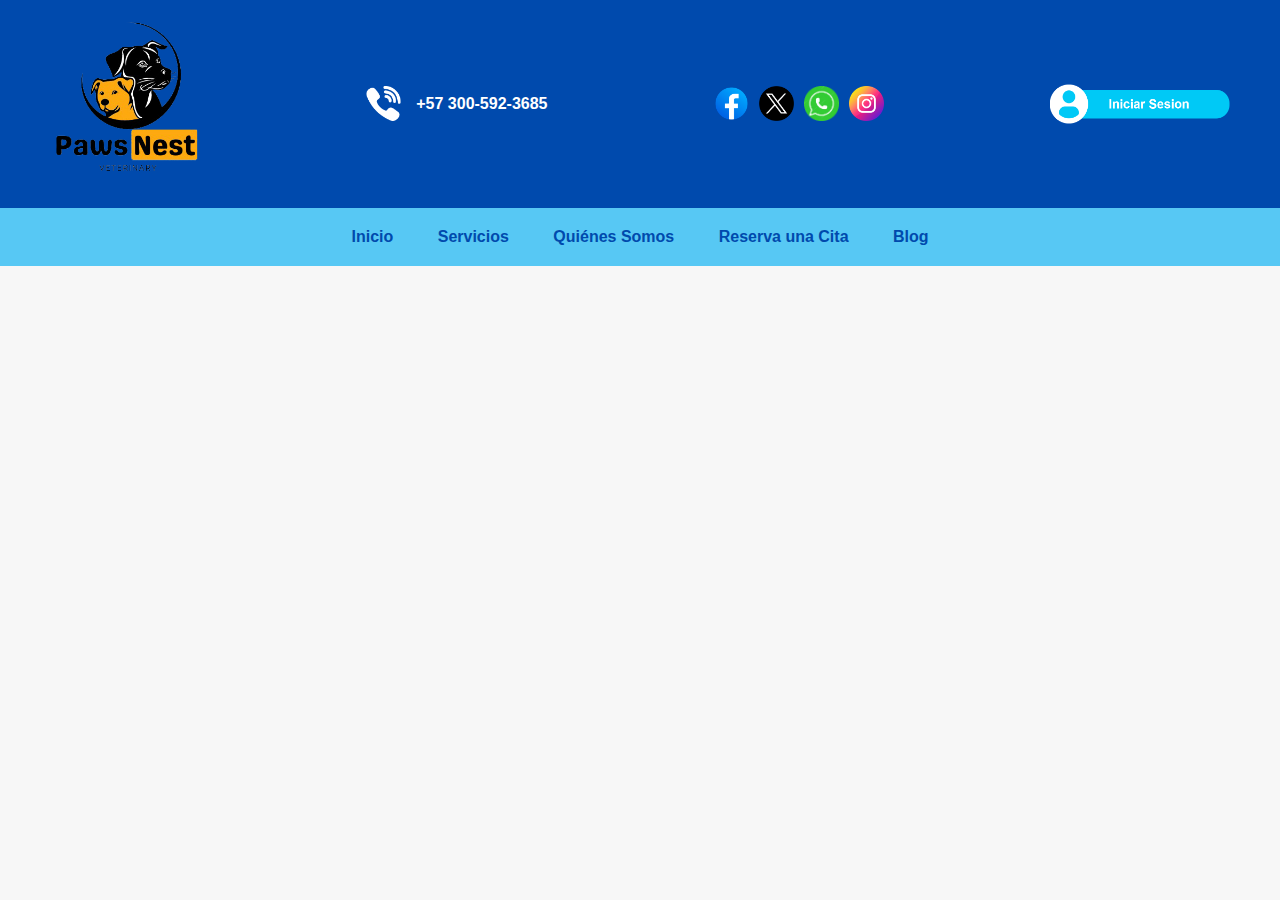
<file: blog.html>
<!DOCTYPE html>
<html lang="en">
<head>
    <meta charset="UTF-8">
    <meta name="viewport" content="width=device-width, initial-scale=1.0">
    <title>PAWS NEST VETERINARY</title>
    <link rel="shortcut icon" href="img/Logo.png" type="image/x-icon">
    <link rel="stylesheet" href="blog.css">
</head>
<body>
    <header>
        <div class="ladoAzul">
            <div class="logoVet">
                <img src="img/Logo.png" alt="Logo">
            </div>
            
            <div class="Redes">
                <img src="img/Telefono.png" alt="Telefono">
                <span class="Numero">+57 300-592-3685</span>
            </div>
            <div class="Redes">
                <img src="img/Facebook.png" alt="Facebook">
                <img src="img/Twitter.png" alt="Twitter">
                <img src="img/WhatsApp.png" alt="WhatsApp">
                <img src="img/Instagram.png" alt="Instagram">
            </div>
            <img class="Usuario" src="img/IniciarSesion.png" alt="Usuario" width="100px">
        </div>
    </header>
    <input type="checkbox" id="check" ">
    <label for="check" class="mostrar-menu">
        &#8801  
    </label>
    <nav class="opciones">
        <a href="index.html">Inicio</a>
        <a href="servicios.html">Servicios</a>
        <a href="quienesSomos.html">Quiénes Somos</a>
        <a href="reservarCita.html">Reserva una Cita</a>
        <a href="">Blog</a>
        <label for="check" class="esconder-menu">
            &#215
        </label>
    </nav>

        
</body>
</html>
</file>
<file: blog.css>
* {
    margin: 0;
    padding: 0;
    box-sizing: border-box;
}

body {
    font-family: Arial, sans-serif;
    background-color: #F7F7F7;
    max-width: 100%;
    margin: 0;
}

header {
    background-color: #004AAD;
    padding: 10px;
}

.ladoAzul {
    display: flex;
    justify-content: space-between;
    align-items: center;
    flex-wrap: wrap;
    padding: 10px;
    max-width: 1200px;
    margin: auto;
}

.logoVet img {
    width: 100%;
    max-width: 150px;
}

.Redes {
    display: flex;
    align-items: center;
}

.Redes img {
    width: 35px;
    margin: 0 5px;
}

.Numero {
    color: #FFF;
    font-weight: bold;
    margin-left: 10px;
}

.Usuario {
    width: 180px;
}

.opciones {
    background-color: #57C8F4;
    text-align: center;
    padding: 10px 0;
}

.mostrar-menu,
.esconder-menu {
    font-size: 30px;
    cursor: pointer;
    display: none;
    transition: 0.4s;
}

.mostrar-menu {
    order: 1;
}


#check {
    display: none;
}

.opciones a {
    display: inline-block;
    color: #004AAD;
    padding: 10px 20px;
    text-decoration: none;
    font-weight: bold;
    font-size: 16px;

}

.opciones a:hover {
    transform: scale(1.1);
    color: #FFF;
    background-color: #004AAD;
    border-radius: 20px;
}





/*RESPONSIVE*/
@media(max-width:768px) {

    .mostrar-menu,
    .esconder-menu {
        display: block;
    }

    .ladoAzul {
        justify-content: space-between;
        flex-direction: column;
    }

    .Redes {
        flex-wrap: wrap;
        margin-top: 15px;
    }

    .Usuario {
        width: 30vh;
        margin-top: 15px;
    }

    .opciones {
        position: fixed;
        width: 100%;
        height: 200vh;
        background: #57C8F4;
        right: -100%;
        top: 0;
        text-align: center;
        padding: 100px 0;
        z-index: 100;
        transition: 0.8s;
    }

    .opciones a {
        display: block;
        padding: 20px;
    }

    .esconder-menu {
        position: absolute;
        top: 40px;
        right: 40px;
    }

    #check:checked~.opciones {
        right: 0;
    }
}
</file>
